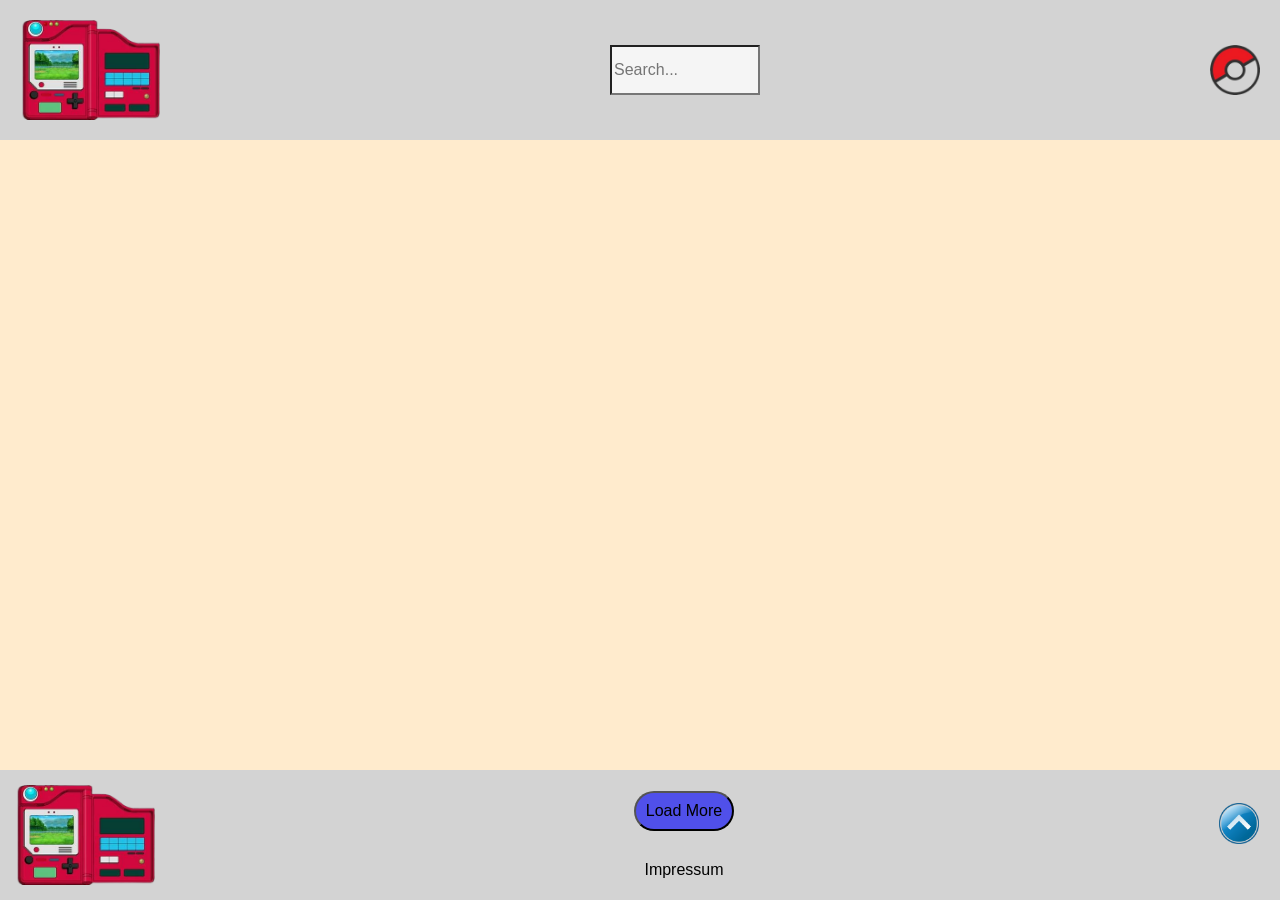
<file: index.html>
<!DOCTYPE html>
<html lang="en">
<head>
    <meta charset="UTF-8">
    <meta name="viewport" content="width=device-width, initial-scale=1.0">
    <title>POKEDEX</title>

    <link rel="stylesheet" href="style.css"/>
     <link rel="stylesheet" href="css/font.css"/>

    <link rel="icon" type="image/png" href="img/favicon.png"/>

    <script src="script/template.js"></script>
    <script src="script.js" defer></script>
</head>

<body onload="init()">
    <header class="header">
      <div class="head">
        <img class="logo" src="img/logo.png" alt="Logo"/>
        <input type="text" id="search-bar" data-id="search-input" oninput="filterPokemons()" placeholder="Search...">
        <img class="logo1" src="img/pokedex.png" alt="Pokedex"/>
      </div>
    </header>
    
    <main class="container">
       <div class="main-container" id="pokemon-container" data-id="content">
       </div>
    </main>
    

    <div id="loading-spinner" class="loader d-none">
        <div class="spinner"></div>
    </div>

    <dialog id="pokemonDialog" data-id="dialog" aria-label="Pokemon details dialog"></dialog>

    <footer class="footer">
       <div class="main-footer">
        <img class="logo" src="img/logo.png" alt="Logo"/>

        <div class="load-more-container">
            <button id="loadMoreBtn" data-id="load-more-button"  aria-label="Load more pokemons" onclick="loadMorePokemons()">Load More</button>
            <a href="impressum.html" class="impressum-link">Impressum</a>
        </div>
        
        
        <div class="buttons">
        <button class="back-to-top" onclick="scrollToTop()" role="button" aria-label="Back to top">
        <img src="img/arrow-up.png" alt="top"></button>
        </div>
       </div> 
    </footer>
</body>
</html>
</file>
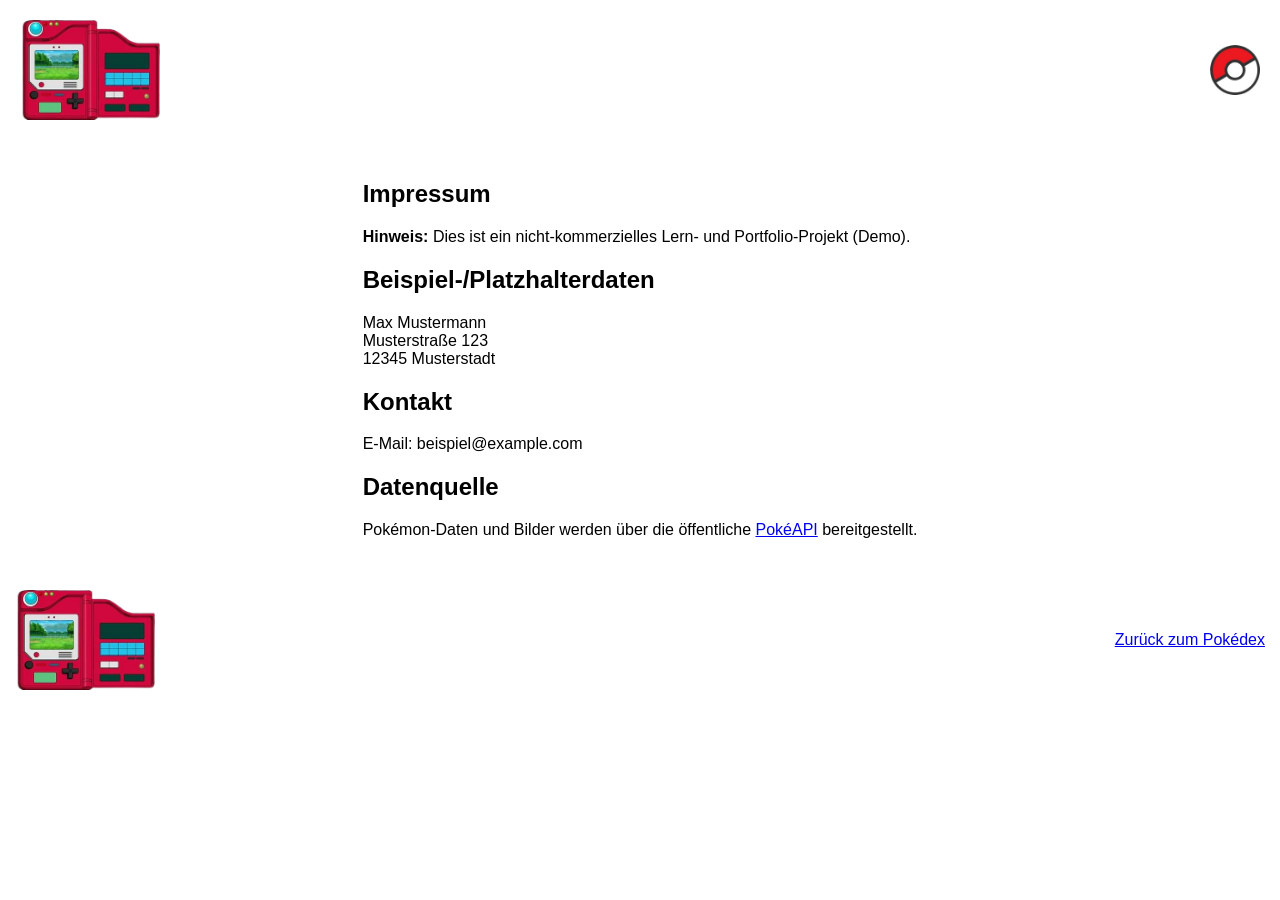
<file: impressum.html>
<!DOCTYPE html>
<html lang="de">
<head>
    <meta charset="UTF-8">
    <meta name="viewport" content="width=device-width, initial-scale=1.0">
    <title>Impressum – POKEDEX</title>
    <link rel="stylesheet" href="style.css">
    <link rel="stylesheet" href="css/font.css">
    <link rel="icon" type="image/png" href="img/favicon.png">
</head>
<body>
    <header class="head">
        <img class="logo" src="img/logo.png" alt="Logo">
        <img class="logo1" src="img/pokedex.png" alt="Pokedex">
    </header>

    <main class="main-container">
        <section>
            <h1>Impressum</h1>
            <p><strong>Hinweis:</strong> Dies ist ein nicht-kommerzielles Lern- und Portfolio-Projekt (Demo).</p>

            <h2>Beispiel-/Platzhalterdaten</h2>
            <p>
                Max Mustermann<br>
                Musterstraße 123<br>
                12345 Musterstadt
            </p>

            <h2>Kontakt</h2>
            <p>E-Mail: beispiel@example.com</p>

            <h2>Datenquelle</h2>
            <p>Pokémon-Daten und Bilder werden über die öffentliche <a href="https://pokeapi.co/" target="_blank" rel="noopener noreferrer">PokéAPI</a> bereitgestellt.</p>

           
        </section>
    </main>

    <footer class="main-footer">
        <img class="logo" src="img/logo.png" alt="Logo">
         <p><a href="index.html">Zurück zum Pokédex</a></p>
    </footer>
</body>
</html>
</file>
<file: style.css>
html {
    height: 100%;
}

* {
    box-sizing: border-box;
}


body {
    width: 100%;
    display: flex;
    flex-direction: column;
    min-height: 100vh;
    margin: 0 auto;
    font-family: "Roboto", sans-serif;
}

/* -------------------- HEADER -------------------- */
.header {
    width: 100%;
    background-color: lightgray;
}

.head {
    width: 100%;
    max-width: 1440px;
    margin: 0 auto;
    display: flex;
    justify-content: space-between;
    align-items: center;
    padding: 20px;    
}


.logo {
    height: 100px;
}


.logo1 {
    height: 50px;
}


#search-bar {
    width: 150px;
    height: 50px;
    border-radius: 0;
    font-size: 16px;
    cursor: text;
    background-color: whitesmoke;
}

/* -------------------- MAIN CONTAINER & CARDS -------------------- */
.container {
    width: 100%;
    flex: 1;
    background-color: blanchedalmond;
}

.main-container {
    width: 100%;
    max-width: 1440px;
    display: flex;
    flex-wrap: wrap;
    justify-content: center;
    align-items: flex-start;    
    gap: 20px;
    padding: 20px;
    margin: 0 auto;          
}



.pokemon-card {
    width: 400px;
    background-color: #f0f0f0;
    border: none;
    border-radius: 15px;
    padding: 20px;
    cursor: pointer;
    transition: transform 0.2s ease, box-shadow 0.2s ease;
}

.pokemon-card img {
    width: 120px;
    height: auto;
}

.pokemon-card img:hover {
    transform: scale(1.5);
    transition: transform 0.25s ease;
}

.pokemon-card:hover {
    transform: translateY(-5px);
    box-shadow: 0 10px 20px rgba(0,0,0,0.15);
}


.pokemon-card.grass {background-color: rgb(42, 212, 42);}
.pokemon-card.fire { background-color: #f18334;}
.pokemon-card.water { background-color: #4592c4; }
.pokemon-card.bug { background-color: #729f3f; }
.pokemon-card.normal { background-color: #a4acaf; }
.pokemon-card.poison { background-color: #b97fc9; }
.pokemon-card.electric { background-color: #eed535; }
.pokemon-card.ground { background-color: #ab9842; }
.pokemon-card.fairy { background-color: #fdb9e9; }
.pokemon-card.fighting { background-color: #d56723;}
.pokemon-card.psychic { background-color: #f366b9;}
.pokemon-card.rock { background-color: #a38c21; }
.pokemon-card.ghost { background-color: #7b62a3; }
.pokemon-card.ice { background-color: #51c4e7; }
.pokemon-card.dragon { background-color: #f16e57;}




/* -------------------- NO POKEMON -------------------- */


.no-pokemon-found {
    font-family: "Roboto", sans-serif;
    font-weight: 400;
    font-size: 26px;
    text-align: center;
    width: 100%;
    color: red;
    
}

.no-pokemon-box {
    display: flex;
    flex-direction: column;
    justify-content: center;
    align-items: center;
    width: 100%;
    height: 100%;
    margin-left: 90px;
}

.no-pokemon-box img{
    width: 250px;
    height: auto;
}


/* -------------------- LOADER -------------------- */

.loader {
    position: fixed;
    top: 0;
    left:0;
    width: 100vw;
    height: 100vh;
    background-color: rgba(255, 255, 255, 0.85);
    display: flex;
    justify-content: center;
    align-items: center;
    z-index: 1000;
}


.spinner {
    width: 50px;
    height: 50px;
    border: 5px solid #f3f3f3;
    border-top: 5px solid #3b4cca;
    border-radius: 50%;
    animation: spin 2s;
}

@keyframes spin {
    0% { transform: rotate(0deg); }
    100% { transform: rotate(360deg); }
}

.d-none {
    display: none !important;
}


/* -------------------- FOOTER -------------------- */
.footer {
    width: 100%;
    background-color: lightgrey;
}


.main-footer {
    width: 100%;
    max-width: 1440px;
    display: flex;
    justify-content: space-between;
    align-items:center;
    margin: 0 auto;
    padding: 15px;   
}


.buttons {
    display: flex;
    align-items: center;
    justify-content: space-around;
    gap: 100px;
}

.load-more-container {
    display: flex;
    flex-direction: column;
    align-items: center;
    gap: 30px;
}

#loadMoreBtn {
    width: 100px;
    height: 40px;
    border-radius: 30px;
    cursor: pointer;
    font-size: 16px;
    background-color: rgb(80, 80, 234);
}

.impressum-link {
    color: inherit;
    text-decoration: none;
    cursor: pointer;
}

.impressum-link:hover {
    text-decoration: underline;
}

.back-to-top {
    background-color: transparent;
    border: none;          
    z-index: 9999;
    cursor: pointer;
    position: relative;
     
    bottom: 10px;
}

.back-to-top:hover {
    transform: scale(1.1);
}

.back-to-top img{
    width: 40px;
    height: auto;
    outline: none;
}



/* -------------------- DIALOG -------------------- */

#pokemonDialog {
    font-size: 15px;
    width: 400px;
    background-color: transparent;
    border: none;
    padding: 0;
    border-radius: 20px;
}


.pokemon-dialog {
    padding: 25px;
    height: 100%;
}

.pokemon-dialog.grass {background-color: rgb(42, 212, 42);}
.pokemon-dialog.fire { background-color: #f18334;}
.pokemon-dialog.water { background-color: #4592c4; }
.pokemon-dialog.bug { background-color: #729f3f; }
.pokemon-dialog.normal { background-color: #a4acaf; }
.pokemon-dialog.poison { background-color: #b97fc9; }
.pokemon-dialog.electric { background-color: #eed535; }
.pokemon-dialog.ground { background-color: #ab9842; }
.pokemon-dialog.fairy { background-color: #fdb9e9; }
.pokemon-dialog.fighting { background-color: #d56723;}
.pokemon-dialog.psychic { background-color: #f366b9;}
.pokemon-dialog.rock { background-color: #a38c21; }
.pokemon-dialog.ghost { background-color: #7b62a3; }
.pokemon-dialog.ice { background-color: #51c4e7; }
.pokemon-dialog.dragon { background-color: #f16e57;}


.pokemon-data {
    display: flex;
    justify-content: space-between;
    align-items: center;
    flex-direction: column;
    
}

.pokemon-data img {
    width: 150px;
    height: 150px;
    object-fit: contain;
}

.dialog-change {
    display: flex;
    justify-content: space-between;
    align-items: center;
    gap: 70px;
}

.dialog-arrow-btn {
    background-color: transparent;
    border: none;
}

.dialog-arrow-btn img, 
#prev-button img, 
#next-button img {
    width: 40px; 
    height: auto;
    cursor: pointer;
}


.dialog-arrow-btn :hover, 
#prev-button :hover, 
#next-button :hover {
    transform: scale(1.1);
}


.modal-header {
    display: flex;
    justify-content: space-between;
    align-items: center;
    font-size: 20px;
    font-weight: 700;
    
}


.close-btn {
    cursor: pointer;
}

.pokemon-stats {
    display: grid;
    grid-template-columns: 1fr auto;
}



/* -------------------- MEDIA QUERIES -------------------- */

@media (min-width: 601px) and (max-width: 1380px) {
    .search-bar {
        display: flex;
        align-items: center;
        justify-content: space-around;
        height: 200px;
        width: 600px;
        gap: 15px;
    }

    .logo-text {
        height: 60px;
        width: 400px;
    }
}



@media (min-width: 450px) and (max-width: 600px) {
    .logo-img {
        height: 80px;
    }

    input {
        height: 40px;
        width: 100%;
        max-width: 250px;
    }

    .head {
        justify-content: space-between;
    }
    

    .logo {
        width: 70px;
        height: auto;
    }

    .logo1 {
        width:28px;
        height: auto;
    }


    .pokemon-card {
        width: 70%;              
        max-width: 260px;
    }

    .dialog-change {
        gap: 15px !important;    
        width: 100%;
        box-sizing: border-box;
    }

    .search-btn {
        height: 40px;
        padding: 10px;
    }
}

@media  (min-width: 300px) and (max-width: 449.9px)  {
    
    .head  {
        justify-content: center;
    }
    
    
    .logo, .logo1  {
             display: none !important;
          } 
   
    .pokemon-card {
        width: 80%;              
        max-width: 260px;
    }

    .back-to-top {
        right: 0;
    }

    .back-to-top img{
    width: 35px;
    height: auto;
    outline: none;
    }

    .dialog-change {
        gap: 15px !important;    
        box-sizing: border-box;
    }

    .buttons {
        position: relative;
        left: 80px;
    }


    .search-bar {
        width: 100%;
        max-width: 300px;
    }

   
    .logo,  .logo1  {
             display: none !important;
          } 
        
    

    .main-footer {
        justify-content: center;
    }
}
</file>
<file: css/font.css>
@font-face {
  color: aqua;
  font-display: swap;
  font-family: "Roboto";
  font-style: normal;
  font-weight: 400;
  src: url("../font/roboto-normal.woff2") format("woff2");
}
</file>
